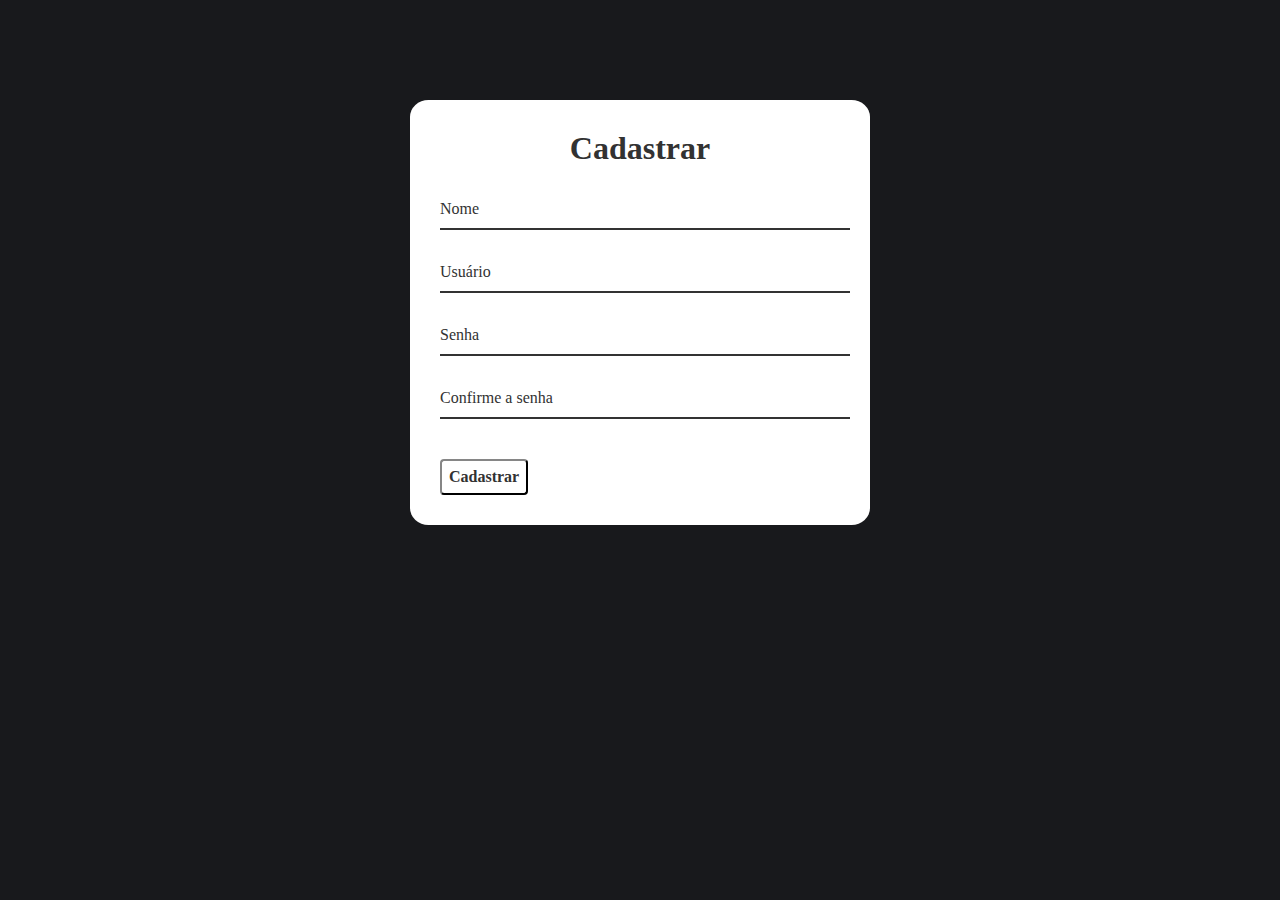
<file: codigo/cadastro.html>
<!DOCTYPE html>
<html lang="en">
<head>
    <link rel="shortcut icon" href="imagens/WhatsApp Image 2022-07-06 at 08.34.39-modified.png" />
    <meta charset="UTF-8">
    <meta http-equiv="X-UA-Compatible" content="IE=edge">
    <meta name="viewport" content="width=device-width, initial-scale=1.0">
    <link rel="stylesheet" href="cadastro.css">
    <title>Cadastro</title>
</head>
<body>
    <div class="container">

        <div class="card">
            <h1>Cadastrar</h1>
            <div id="msgError"></div>
            <div id="msgSuccess"></div>
    
            <div class="label-float"> 
                <input type="text" id="nome" placeholder="" required>
                <label id="labelNome" for="nome">Nome</label>
            </div>

            <div class="label-float"> 
                <input type="text" id="usuario" placeholder="" required>
                <label id="labelUsuario" for="usuario">Usuário</label>
            </div>
    
            <div class="label-float">
                <input type="password" id="senha" placeholder="" required>
                <label id="labelSenha" for="senha">Senha</label>
            </div>

            <div class="label-float">
                <input type="password" id="confirmasenha" placeholder="" required>
                <label id="labelConfirmaSenha" for="confirmasenha">Confirme a senha</label>
            </div>
    
            <div>
                <button onclick='cadastrar()' >Cadastrar</button>
            </div>
           
        </div>
    </div>
</body>
<script src="cadastro.js"></script>
</html>
</file>
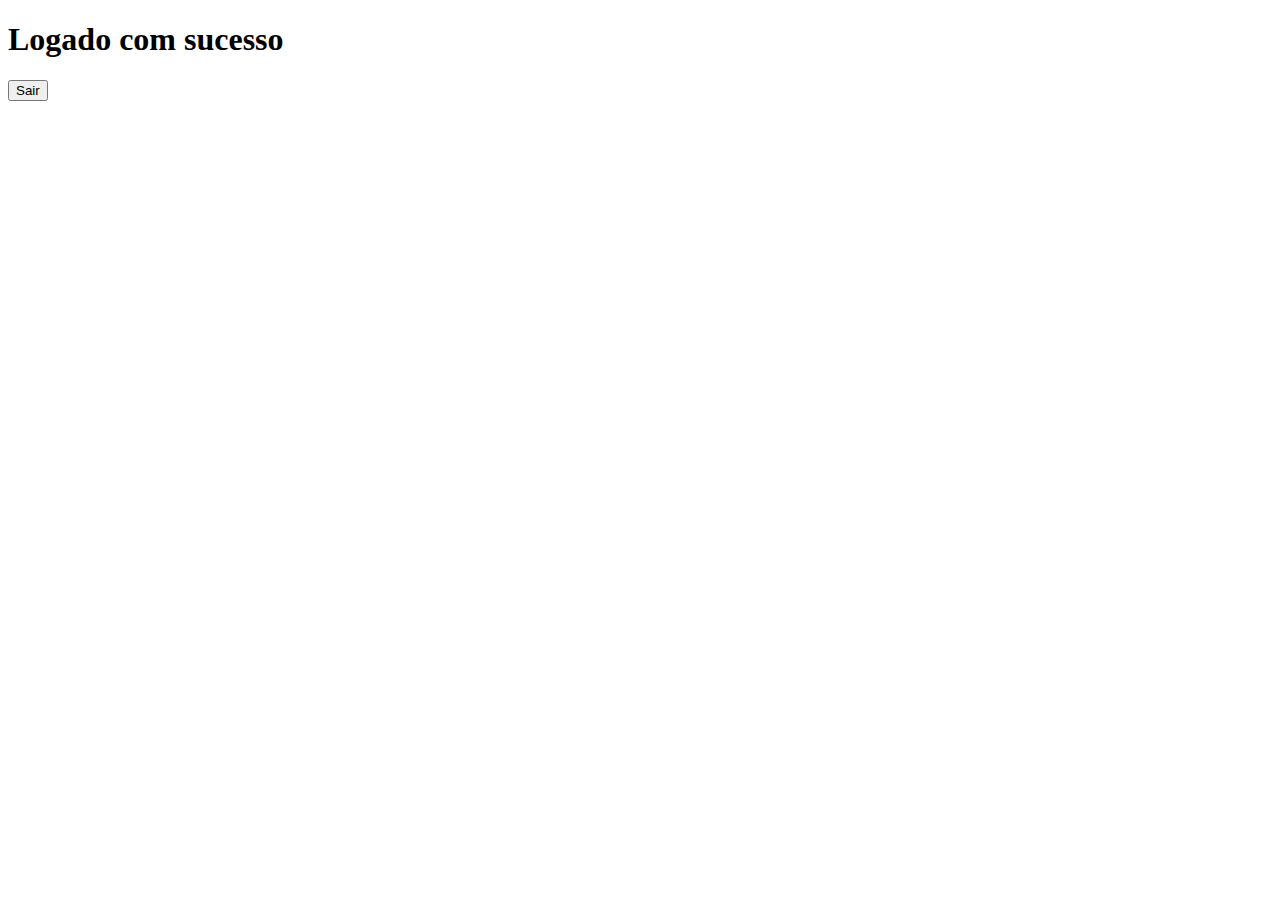
<file: codigo/logado.html>
<!DOCTYPE html>
<html lang="en">
<head>
    <meta charset="UTF-8">
    <meta http-equiv="X-UA-Compatible" content="IE=edge">
    <meta name="viewport" content="width=device-width, initial-scale=1.0">
    <script src="cadastro.js"></script>
    <title>Logado com sucesso</title>
</head>
<body>
    <h1>Logado com sucesso</h1>
    <button onclick="btnsair()">Sair</button>
</body>

</html>
</file>
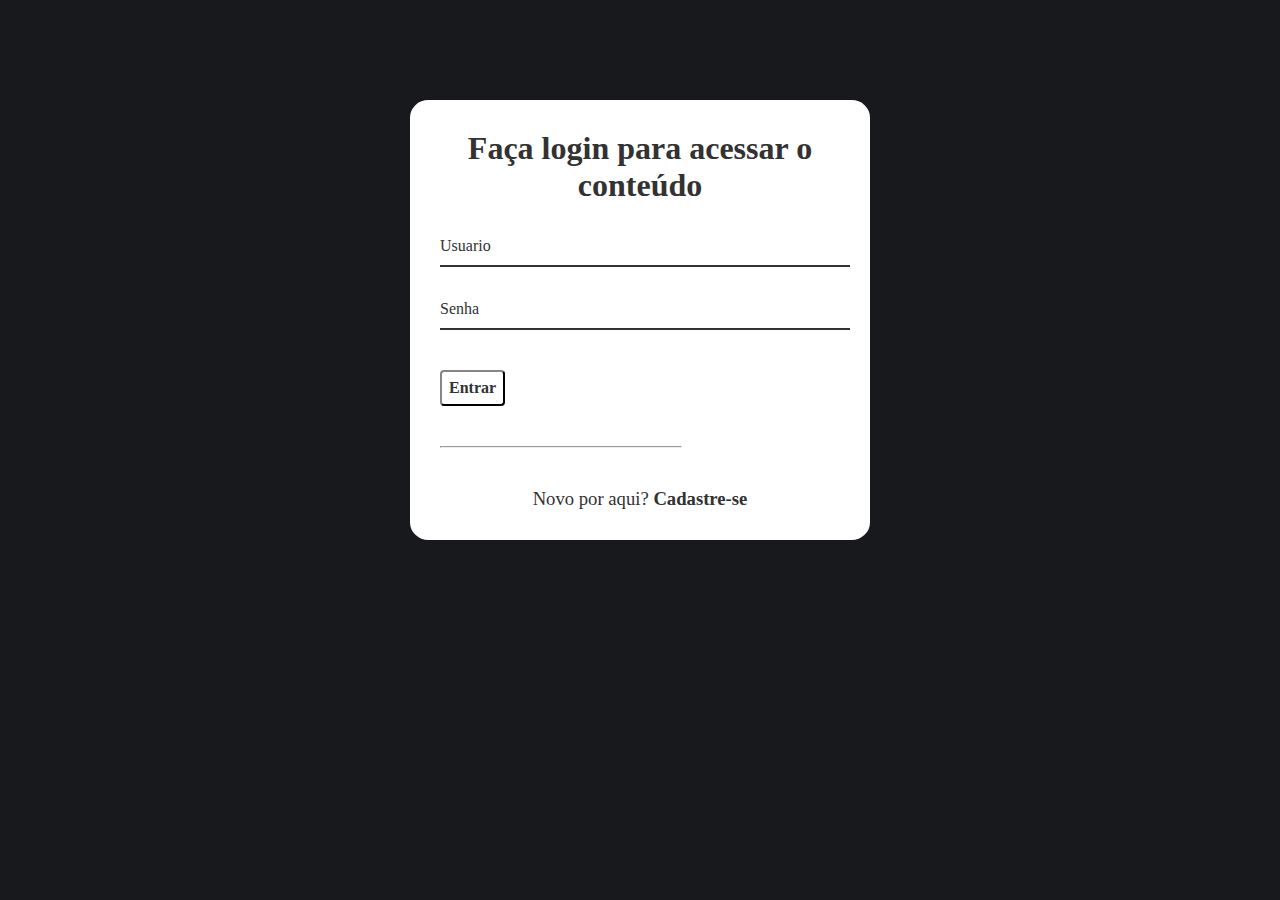
<file: codigo/login.html>
<!DOCTYPE html>
<html lang="en">
<head>
    <link rel="shortcut icon" href="imagens/WhatsApp Image 2022-07-06 at 08.34.39-modified.png" />
    <meta charset="UTF-8">
    <meta http-equiv="X-UA-Compatible" content="IE=edge">
    <meta name="viewport" content="width=device-width, initial-scale=1.0">
    <link rel="stylesheet" href="cadastro.css">
    <title>Login</title>
</head>
<body>
    <div class="container">

        <div class="card">
            <h1>Faça login para acessar o conteúdo</h1>
            <div id="msgError"></div>
    
            <div class="label-float"> 
                <input type="text" id="usuario" placeholder="" required>
                <label id="userLabel" for="usuario">Usuario</label>
            </div>
    
            <div class="label-float">
                <input type="password" id="senha" placeholder="" required>
                <label id="senhaLabel" for="senha">Senha</label>
            </div>
    
            <div>
                <button onclick="entrar()">Entrar</button>
            </div>
            <div>
                <hr>
            </div>
            <p>Novo por aqui?
                <a href="cadastro.html">Cadastre-se</a>
            </p>
    
        </div>
    </div>
</body>
<script src="login.js"></script>
</html>
</file>
<file: codigo/cadastro.css>
* {
    margin: 0;
    padding: 0;
    font-family: 'Helvetica, sans-serif';
}

body{ 
    background-color: #18191c;
    background-repeat: no-repeat;
    background-size: cover;
    background-attachment: fixed;
}

.container {
    display: flex;
    justify-content: center;
    width: 100%;
    margin-top: 100px;
}

.card{
    background-color: white;
    padding: 30px;
    border-radius: 4%;
    width: 400px;
}

h1{
    text-align: center;
    margin-bottom: 20px;
    color:#323232;
}

.label-float input{
    width: 100%;
    padding: 5px 5px;
    display: inline-block;
    border: 0;
    border-bottom: 2px solid #323232;
    background-color: transparent;
    outline: none;
    min-width: 180px;
    font-size: 16px;
    border-radius: 0;
}

.label-float{
    position: relative;
    padding-top: 13px;
    margin-top: 5%;
    margin-bottom: 5%;
}

.label-float input:focus{
    border-bottom: 2px solid #783423;
}

.label-float label{
    color: #323232;
    pointer-events: none;
    position: absolute;
    top: 0;
    left: 0;
    margin-top: 13px;
}

.label-float input:focus + label,
.label-float input:valid + label {
    font-size: 20px;
    margin-top: 0;
    color: #323232;
}

button{
    background-color: transparent;
    border-color: #323232;
    color: #323232;
    padding: 7px;
    font-weight: bold;
    font-size: 12pt;
    margin-top: 20px;
    border-radius: 4px;
    cursor: pointer;
}

button:hover{
    background-color: #323232;
    color:aliceblue
}

.justify-center{
    display: flex;
    justify-content: center;
}

hr{
    margin-top: 10%;
    margin-bottom: 10%;
    width: 60%;
}

p{
    color: #323232;
    font-size: 14pt;
    text-align: center;
}

a{
    color: #323232;
    font-weight: bold;
    text-decoration: none;
}

a:hover{
    color: #323232;
}

#msgError{
    text-align: center;
    color: red;
    background-color: #f16f6f80;
    padding: 10px;
    border-radius: 4px;
    display: none;
}

#msgSuccess{
    text-align: center;
    color: green;
    background-color: #abff2e80;
    padding: 10px;
    border-radius: 4px;
    display: none;
}
</file>
